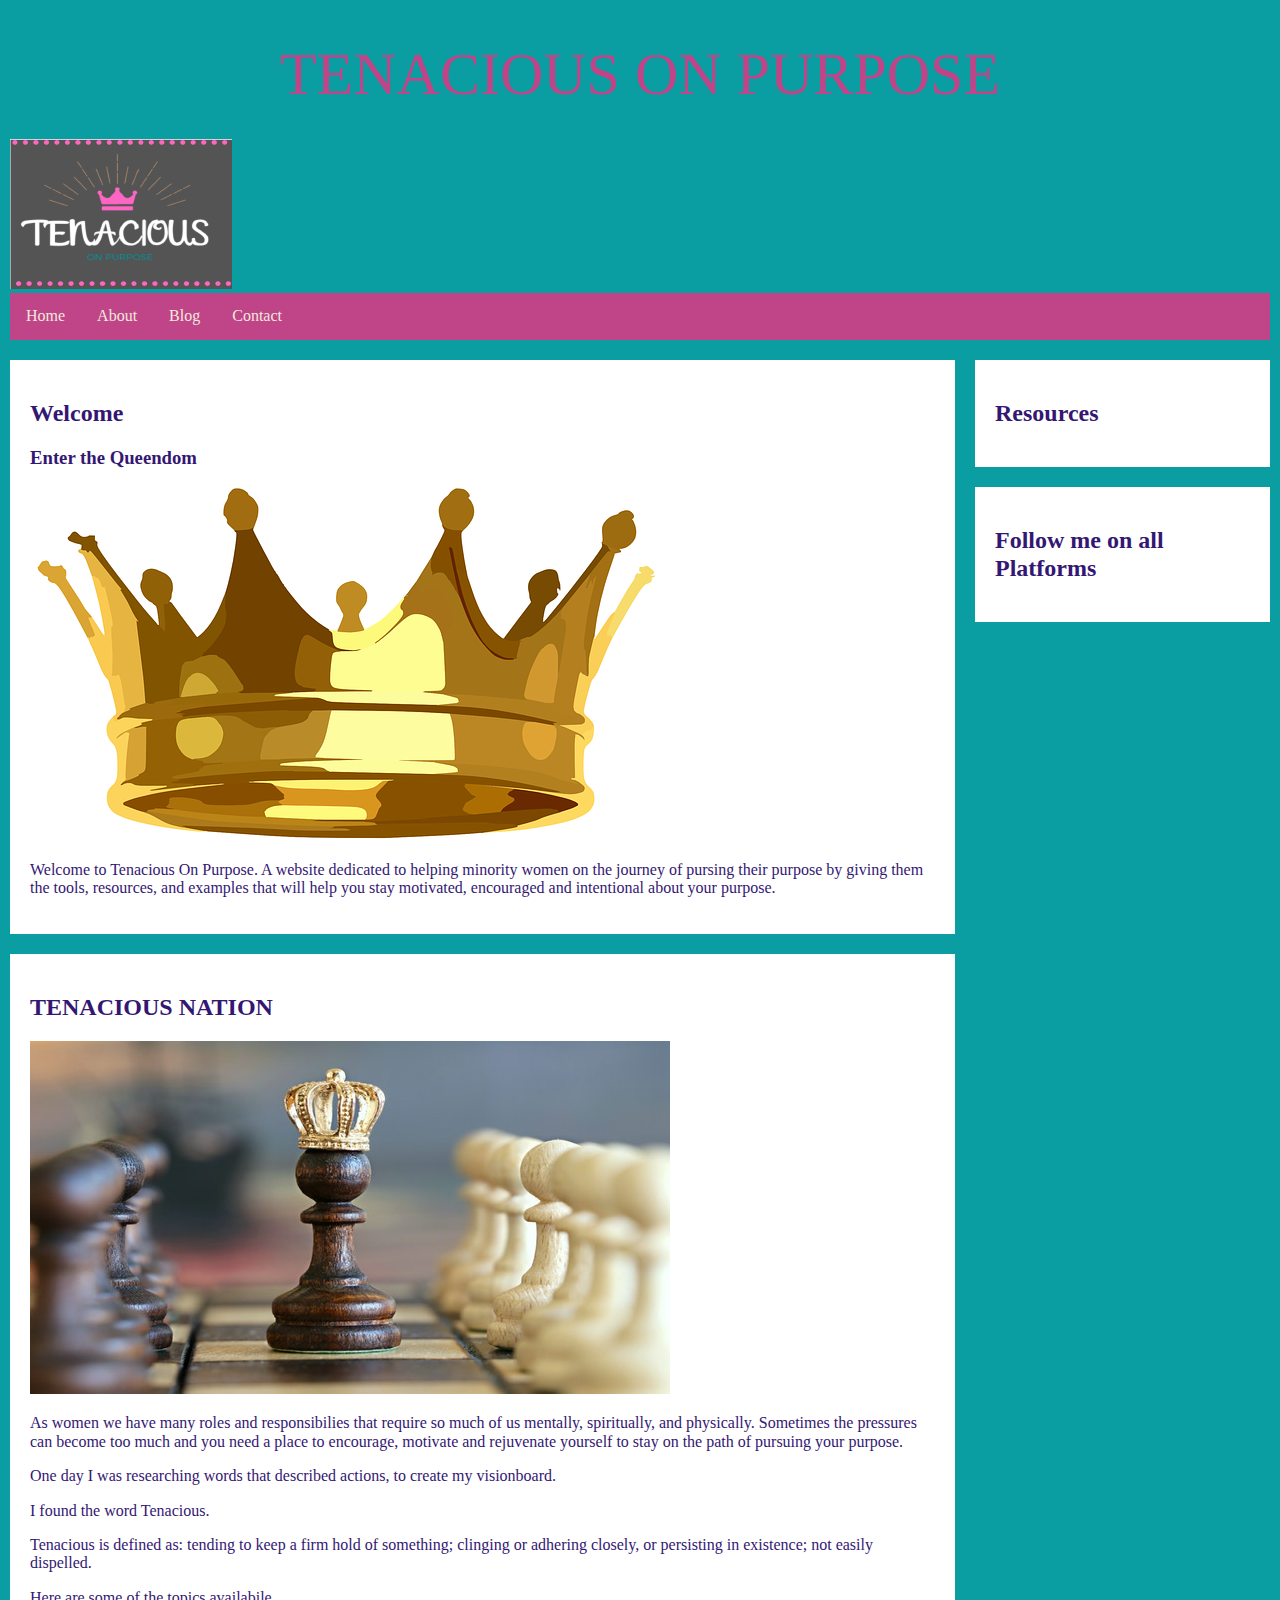
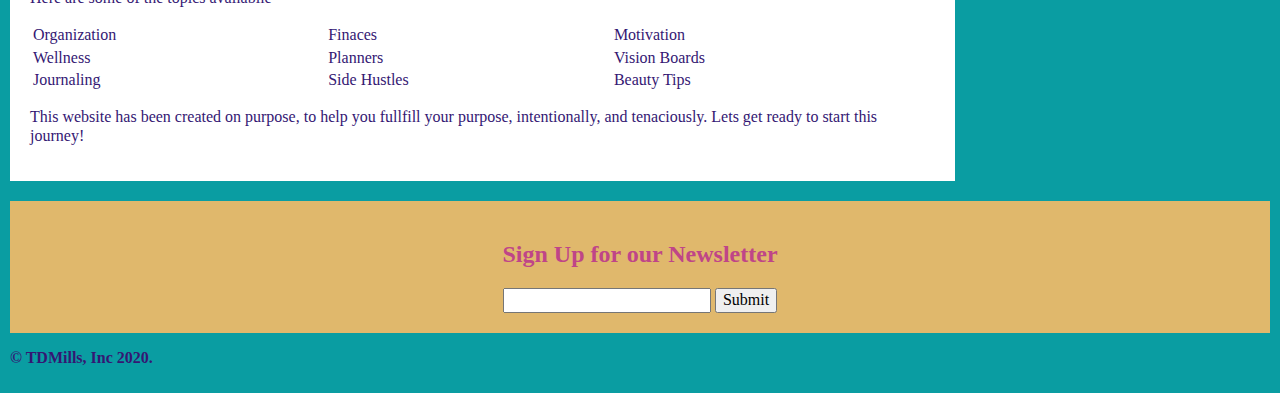
<file: Index.html>
<!DOCTYPE html>
<html lang="en">
<head>
    <meta charset="UTF-8">
    <meta name="viewport" content="width=device-width, initial-scale=1.0">
    <meta http-equiv="X-UA-Compatible" content="ie=edge">
    <title>TENACIOUS ON PURPOSE</title>
         <link href="normalize.css" rel="stylesheet">
    <link href="style.css" rel="stylesheet">
</head>
<body>
        <div class="header"> TENACIOUS ON PURPOSE
   </div>
   <img src="images/LogoTP.jpg" alt="logotp" style="width:222px;height:150px;">

            
              
              
                <div class="topnav">
                <a href="index.html">Home</a>
                <a href="about.html">About</a>
                <a href="index.html">Blog</a>
                <a href="contact.html">Contact</a>
            
              </div>
              
              <div class="row">
                <div class="leftcolumn">
                  <div class="card">
                    <h2>Welcome</h2>
                    <h3>Enter the Queendom</h3>
                  <img src="images/crown.png" alt="crown" style="width:640px;height:353px;">

               <p> Welcome to Tenacious On Purpose. A website dedicated to helping  minority women on the journey of pursing their purpose by giving them the tools, resources, and examples that will help you stay motivated, encouraged and intentional about your purpose.</p>
                  </div>
                  <div class="card">
                    <h2>TENACIOUS NATION</h2>
                  
                  <img src="images/chess.jpg" alt="chess" style="width:640px;height:353px;">
     
                    <p>As women we have many roles and responsibilies that require so much of us mentally, spiritually, and physically. Sometimes the pressures can become too much and you need a place to encourage, motivate and rejuvenate yourself to stay on the path of pursuing your purpose.</p>
                      <p>One day I was researching words that described actions, to create my visionboard.</p>
                        <p>I found the word Tenacious.</p>
                          <p>Tenacious is defined as: tending to keep a firm hold of something; clinging or adhering closely, or persisting in existence; not easily dispelled. 
                    
                    <p>Here are some of the topics availabile</p>
                    
                    <table style="width:100%">
                      <tr>
                      <td>Organization</td>
                      <td>Finaces</td>
                      <td>Motivation</td>
                       </tr>
                       <tr>
                        <td>Wellness</td>
                        <td>Planners</td>
                        <td>Vision Boards</td>
                         </tr>
                         <tr>
                         <td>Journaling</td>
                         <td>Side Hustles</td>
                         <td>Beauty Tips</td>
                          </tr>
                          </table>
                          
                    
                    
                <p>This website has been created on purpose, to help you fullfill your purpose, intentionally, and tenaciously. Lets get ready to start this journey!</p>
                  </div>


               </div>
                <div class="rightcolumn">
                <div class="card">
                <h2> Resources</h2>

                </div>


                  <div class="card">
                    <h2> Follow me on all Platforms</h2>
              </div>
          </div>
        </div>
                  
         
              
              <div class="footer">
  <h2>Sign Up for our Newsletter  </h2><form name="myForm" action="http://www.htmlcodes.ws/resources/html-forms-action.cfm">
<input type="email" name="myEmailField">

<button>Submit</button>
</form>
</div>
                
                <p><strong>&copy; TDMills, Inc 2020.</strong> </p>
	
	

</body>
</html>
</file>
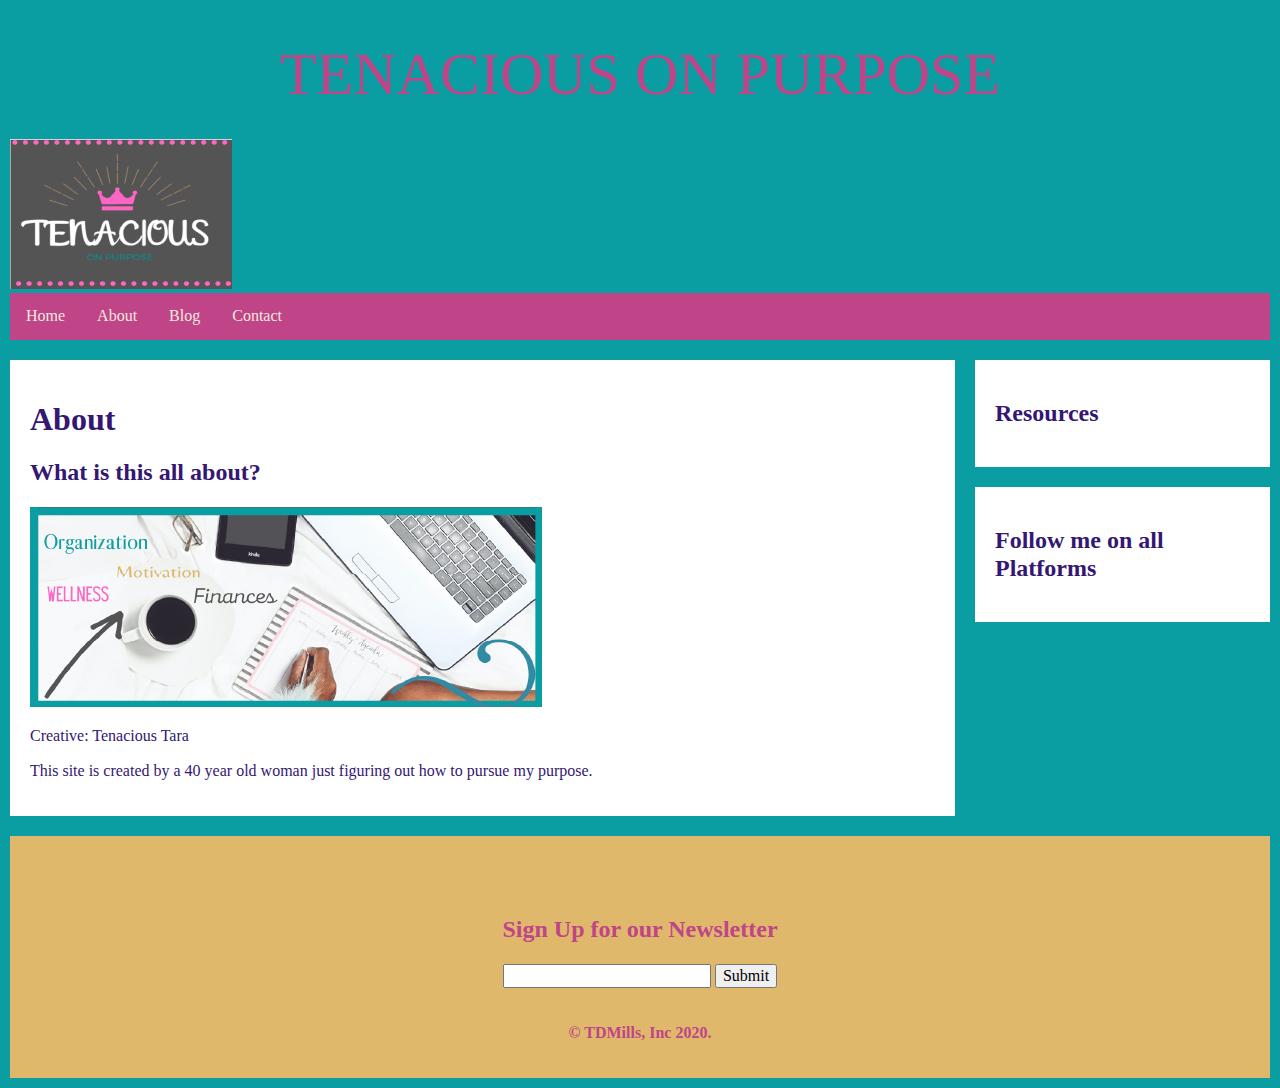
<file: about.html>
<!DOCTYPE html>
<html lang="en">
<head>
    <meta charset="UTF-8">
    <meta name="viewport" content="width=device-width, initial-scale=1.0">
    <meta http-equiv="X-UA-Compatible" content="ie=edge">
    <title>TENACIOUS ON PURPOSE</title>
         <link href="normalize.css" rel="stylesheet">
    <link href="style.css" rel="stylesheet">
</head>
<body>
        <div class="header"> TENACIOUS ON PURPOSE
   </div>
   <img src="images/LogoTP.jpg" alt="logotp" style="width:222px;height:150px;">
        
        
          
              
             <div class="topnav">
                <a href="index.html">Home</a>
                <a href="about.html">About</a>
                <a href="index.html">Blog</a>
                <a href="contact.html">Contact</a>
            
              </div>
	
<div class="row">
                <div class="leftcolumn">
                  <div class="card">
                    <h1>About</h1>
                    <h2>What is this all about?</h2>
                    
                    <img src="images/org.jpg" alt="org" style="width:513px;height:200px;">


                    <p>Creative: Tenacious Tara</p>
                    <p>This site is created by a 40 year old woman just figuring out how to pursue my purpose.</p>
                  </div>
		
               </div>
                <div class="rightcolumn">
                <div class="card">
                <h2> Resources</h2>

                </div>


                  <div class="card">
                    <h2> Follow me on all Platforms</h2>
              </div>
          </div>
        </div>
                  
         
              
              <div class="footer">
                <div class="footer">
  <h2>Sign Up for our Newsletter  </h2><form name="myForm" action="http://www.htmlcodes.ws/resources/html-forms-action.cfm">
<input type="email" name="myEmailField">

<button>Submit</button>
</form>
</div>
                <p><strong>&copy; TDMills, Inc 2020.</strong> </p>

              </div>
</body>
</html>
</file>
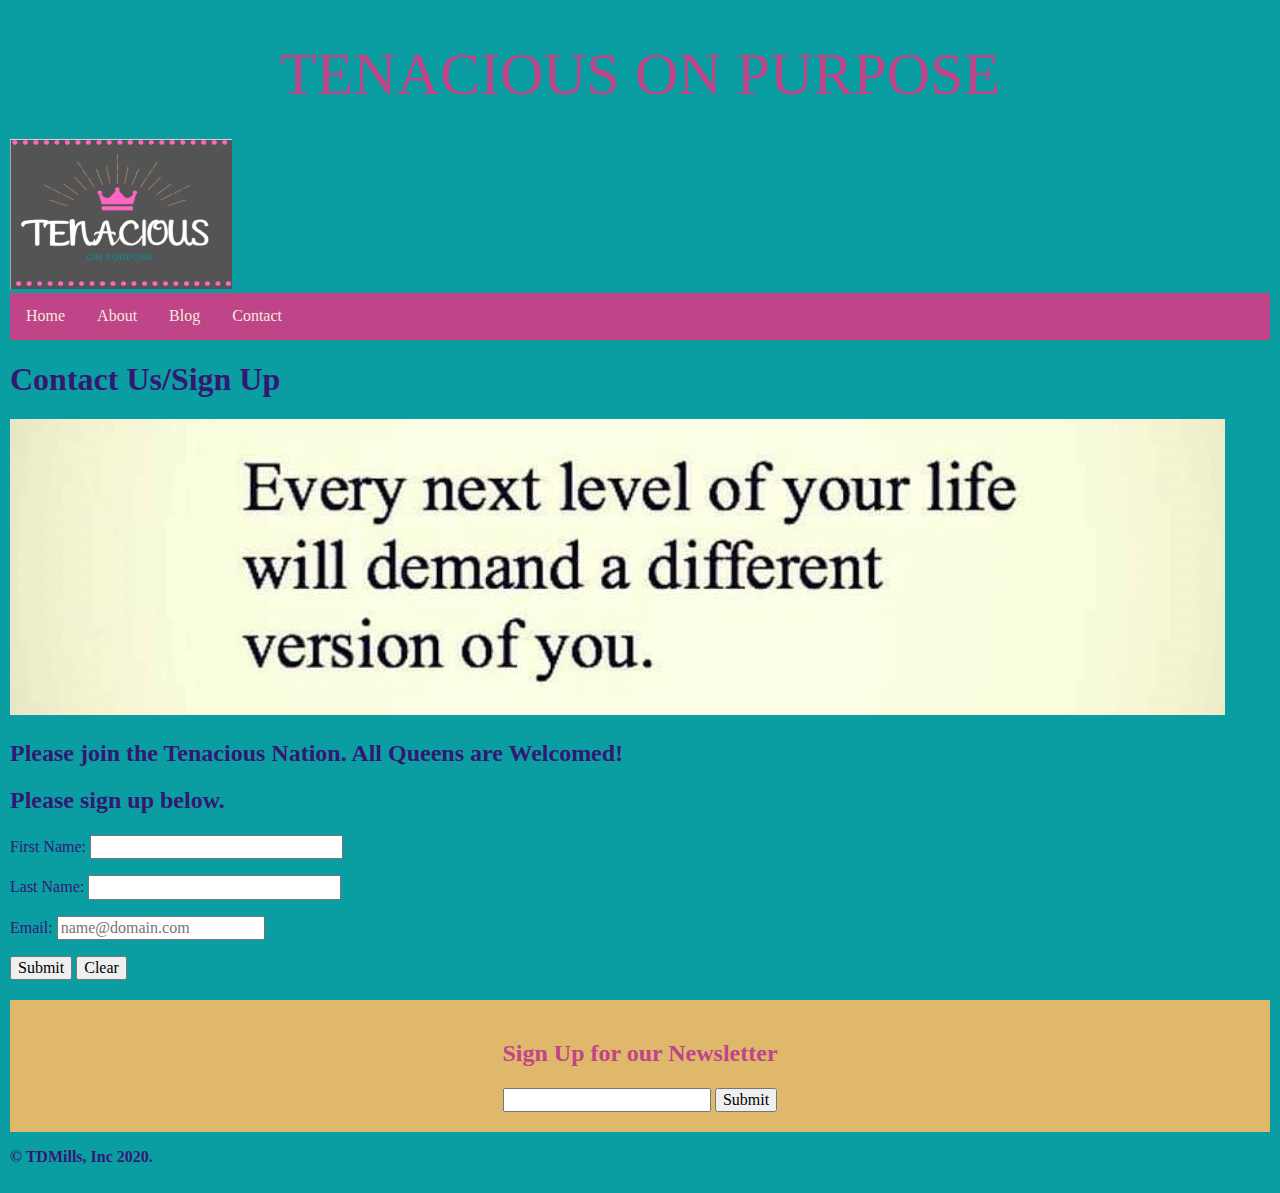
<file: contact.html>
<!DOCTYPE html>
<html lang="en">
<head>
    <meta charset="UTF-8">
    <meta name="viewport" content="width=device-width, initial-scale=1.0">
    <meta http-equiv="X-UA-Compatible" content="ie=edge">
    <title>TENACIOUS ON PURPOSE</title>
         <link href="normalize.css" rel="stylesheet">
    <link href="style.css" rel="stylesheet">
</head>
<body>
        <div class="header"> TENACIOUS ON PURPOSE
   </div>
   <img src="images/LogoTP.jpg" alt="logotp" style="width:222px;height:150px;">
        
          
          
              
             <div class="topnav">
                <a href="index.html">Home</a>
                <a href="about.html">About</a>
                <a href="index.html">Blog</a>
                <a href="contact.html">Contact</a>
            
              </div>
	
	
		<h1>Contact Us/Sign Up</h1>
		
		
		
		
			<img src="images/level.jpg" alt="level" style="width:1215px;height:296px;">
	
		<h2> Please join the Tenacious Nation. All Queens are Welcomed! 
					</h2>
			
					
	
	<h2>Please sign up below.</h2>

<form action="/action_page.php" autocomplete="on">
		<input type = "hidden" name = "recipient"
			value = "deitel@deitel.com">
		<input type = "hidden" name = "subject"
			value = "Sign Up Form">
		<input type = "hidden" name = "redirect"
			value = "main.html">

	<p><label>First Name:
			<input name = "fname" type = "text" size = "25">
		</label></p>
		
		<p><label>Last Name:
			<input name = "name" required type = "text" size = "25">
		</label></p>
		
		<p><label>Email:
			<input type = "email" id = "email"
				placeholder = "name@domain.com" /></label>
		</p>

		
		<p><input type = "submit" value = "Submit">
			<input type = "reset" value = "Clear">
	
		</p>
		</form>

         
              
              <div class="footer">
  <h2>Sign Up for our Newsletter  </h2><form name="myForm" action="http://www.htmlcodes.ws/resources/html-forms-action.cfm">
<input type="email" name="myEmailField">

<button>Submit</button>
</form>
</div>
                <p><strong>&copy; TDMills, Inc 2020.</strong> </p>
  
  
    
</body>
</html>
</file>
<file: style.css>
* {
  box-sizing: border-box;
}

body {
  font-family: Impact;
  padding: 10px;
  background: #0A9DA2;
  color: #341773;
}

/* Header/Blog Title */
.header {
  padding: 30px;
  text-align: center;
  background: #0A9DA2;
  font-family: Forte;
  color: #BF4588;
  font-size: 60px;
}

.header h1 {
  font-size: 50px;
  font-family: Forte;
  color: #BF4588;
}

/* Style the top navigation bar */
.topnav {
  overflow: hidden;
  background-color: #BF4588;
  color: #F2E8DC
}

/* Style the topnav links */
.topnav a {
  float: left;
  display: block;
  color: #F2E8DC;
  text-align: center;
  padding: 14px 16px;
  text-decoration: none;
}

/* Change color on hover */
.topnav a:hover {
  background-color: #ddd;
  color: black;
}

/* Create two unequal columns that floats next to each other */
/* Left column */
.leftcolumn {   
  float: left;
  width: 75%;
}

/* Right column */
.rightcolumn {
  float: left;
  width: 25%;
  background-color: #0A9DA2;
  padding-left: 20px;
  color: #707070;
  font-family: Charcoal;
}

/* Fake image */
.fakeimg {
  background-color: #BF4588;
  width: 100%;
  padding: 20px;
}

/* Add a card effect for articles */
.card {
  background-color: white;
  padding: 20px;
  margin-top: 20px;
  color: #341773
}

/* Clear floats after the columns */
.row:after {
  content: "";
  display: table;
  clear: both;
}

/* Footer */
.footer {
  padding: 20px;
  text-align: center;
  background: #E0B86C;
  margin-top: 20px;
  color: #BF4588;
}

/* Responsive layout - when the screen is less than 800px wide, make the two columns stack on top of each other instead of next to each other */
@media screen and (max-width: 800px) {
  .leftcolumn, .rightcolumn {   
    width: 100%;
    padding: 0;
  }
}

/* Responsive layout - when the screen is less than 400px wide, make the navigation links stack on top of each other instead of next to each other */
@media screen and (max-width: 480px) {
  .topnav a {
    float: none;
    width: 100%;
  }
}
</file>
